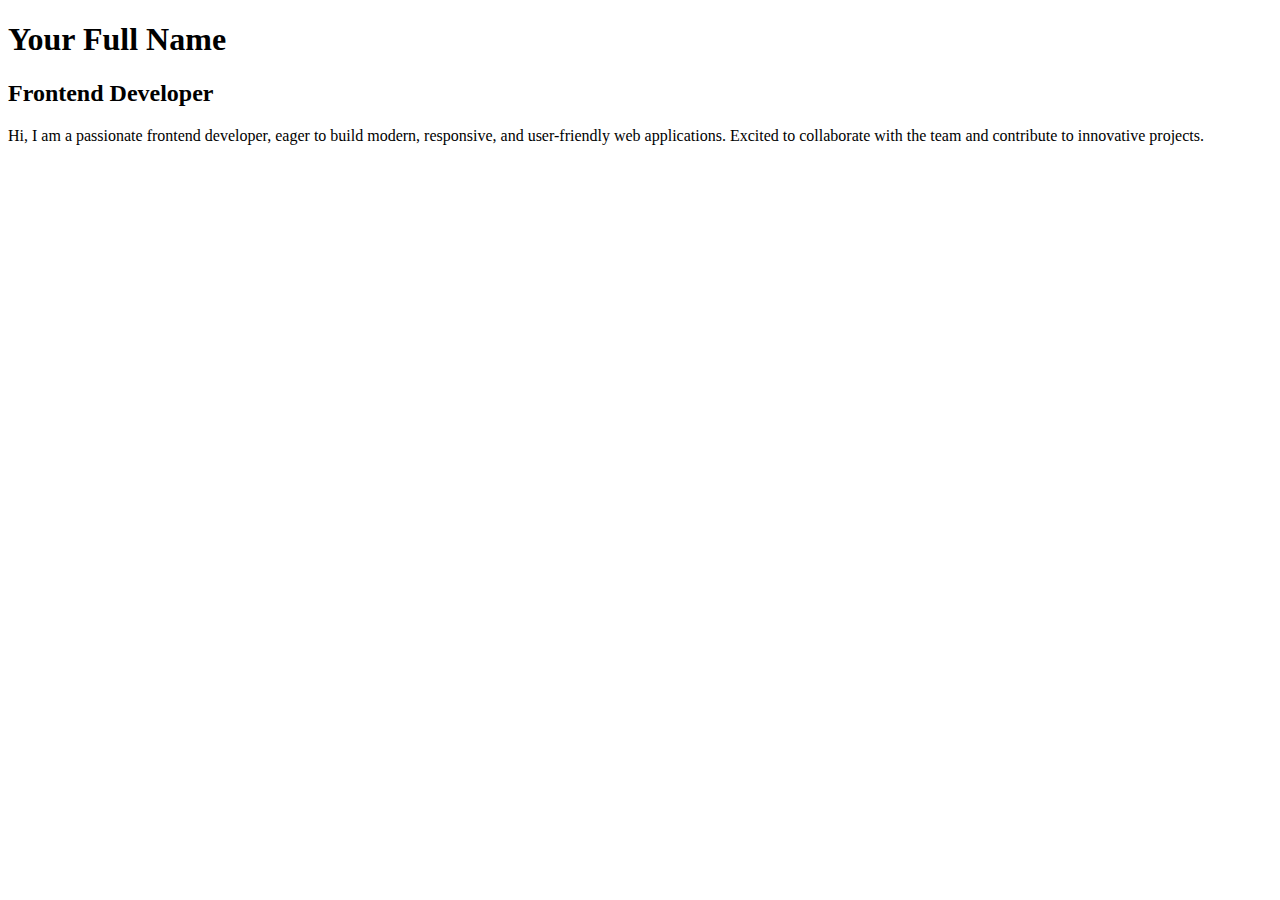
<file: exercise1.html/index.html>
<!DOCTYPE html>
<html lang="en">
<head>
  <meta charset="UTF-8">
  <meta name="viewport" content="width=device-width, initial-scale=1.0">
  <title>About Me</title>
</head>
<body>
  <h1>Your Full Name</h1>
  <h2>Frontend Developer</h2>
  <p>
    Hi, I am a passionate frontend developer, eager to build modern, responsive, 
    and user-friendly web applications. Excited to collaborate with the team 
    and contribute to innovative projects.
  </p>
</body>
</html>
</file>
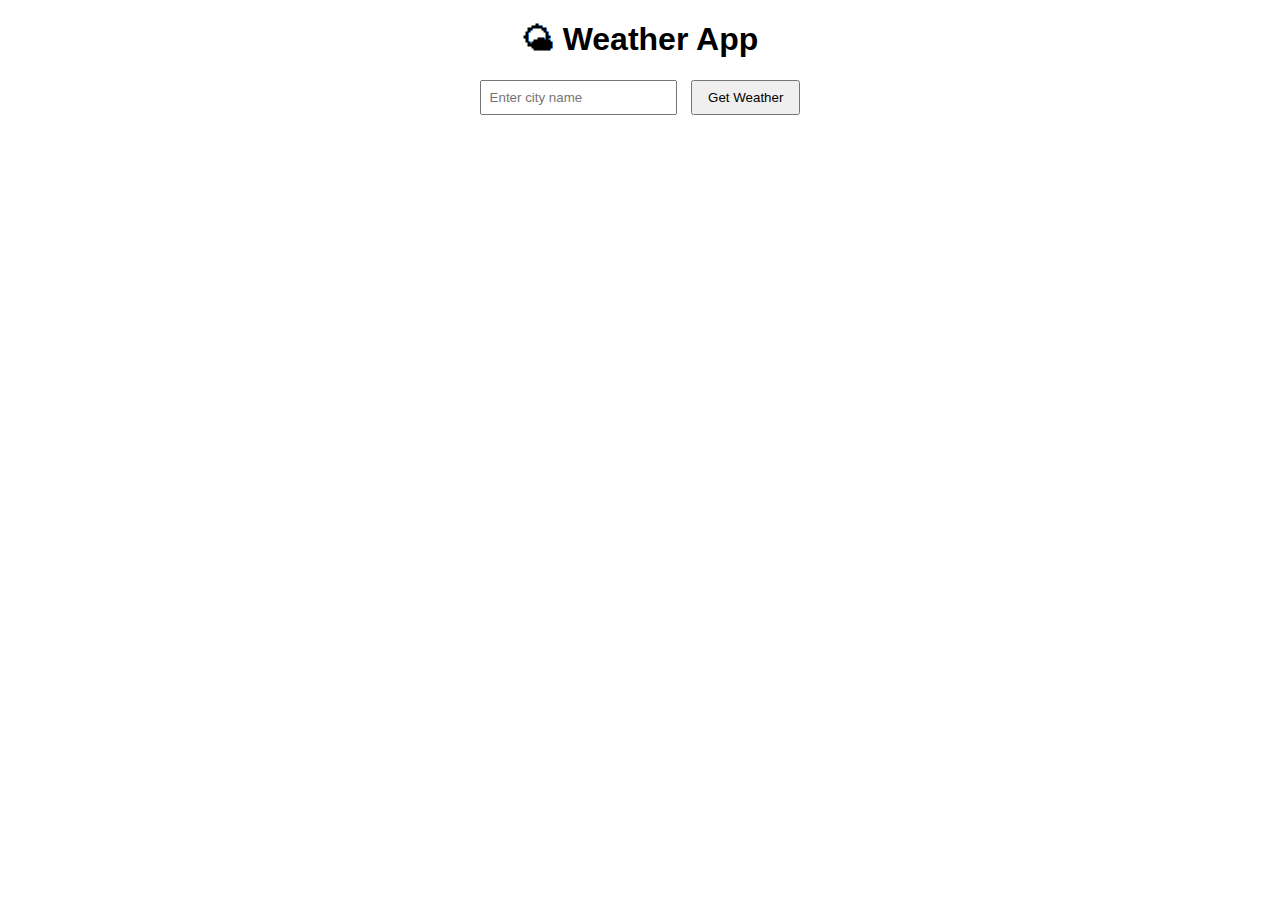
<file: exercisr6.html/index.html>
<!DOCTYPE html>
<html lang="en">
<head>
  <meta charset="UTF-8">
  <title>Weather App</title>
  <style>
    body {
      font-family: Arial, sans-serif;
      text-align: center;
      margin: 20px;
    }
    .weather-box {
      margin-top: 20px;
      padding: 15px;
      border-radius: 10px;
      box-shadow: 0px 0px 10px #ccc;
      display: inline-block;
    }
    input {
      padding: 8px;
      margin-right: 10px;
    }
    button {
      padding: 8px 15px;
      cursor: pointer;
    }
    .error {
      color: red;
      margin-top: 10px;
    }
  </style>
</head>
<body>
  <h1>🌤 Weather App</h1>
  <input type="text" id="cityInput" placeholder="Enter city name">
  <button id="searchBtn">Get Weather</button>

  <div id="weatherDisplay" class="weather-box" style="display:none;">
    <h2 id="cityName"></h2>
    <p id="temperature"></p>
    <p id="description"></p>
  </div>

  <p id="errorMsg" class="error"></p>

  <script src="app.js"></script>
</body>
</html>
</file>
